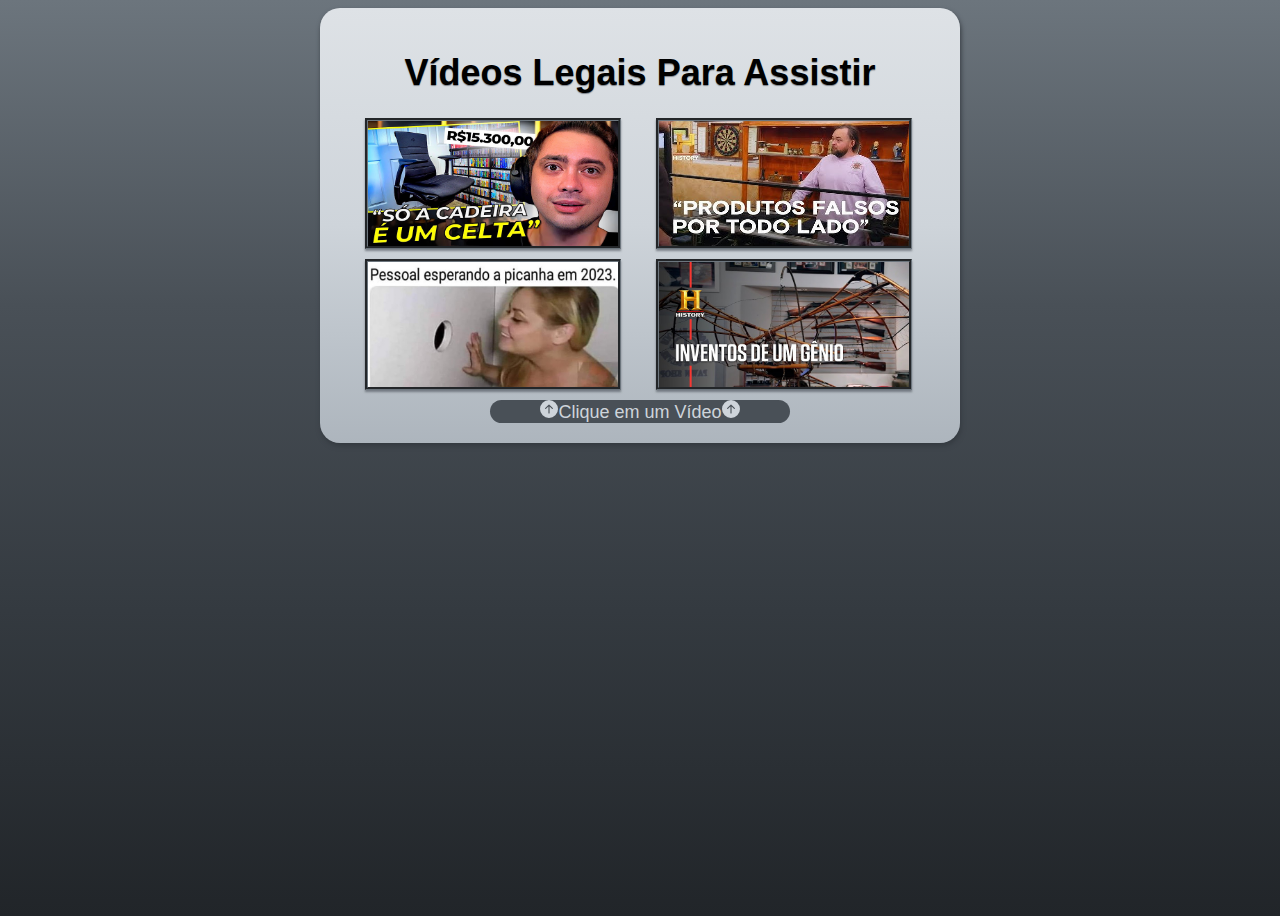
<file: Simulação de Recomendação de Vídeos/index.html>
<!DOCTYPE html>
<html lang="pt-br">
<head>
    <meta charset="UTF-8">
    <meta http-equiv="X-UA-Compatible" content="IE=edge">
    <meta name="viewport" content="width=device-width, initial-scale=1.0">
    <title>Desafio 3</title>
    <link rel="shortcut icon" href="Icons/Oculos.ico.ico" type="image/x-icon">
    <link rel="stylesheet" href="sml.css">
</head>
<body>
    <main>
        <h1>Vídeos Legais Para Assistir</h1>
        <a href="Páginas/alan.html">
            <img src="img/Alanzoka Setup.jpg" alt="alanzoka setup" height="125" width="250"></a> <a href="Páginas/chu.html"><img src="img/Chu-li.jpg" alt="Chu-li" height="125" width="250">
        </a>
        <a href="Páginas/Cine.html">
            <img src="img/Cinema dos Memes.jpg" alt="Cinema 170os MEMES" height="125" width="250"></a> <a href="Páginas/leo.html"><img src="img/Leonardo da'vinci.jpg" alt="Invenção de Leornado" height="125" width="250">
        </a>
        <p>
            <svg xmlns="http://www.w3.org/2000/svg" width="18" height="18" fill="currentColor" class="bi bi-arrow-up-circle-fill" viewBox="0 0 16 16">
                <path d="M16 8A8 8 0 1 0 0 8a8 8 0 0 0 16 0zm-7.5 3.5a.5.5 0 0 1-1 0V5.707L5.354 7.854a.5.5 0 1 1-.708-.708l3-3a.5.5 0 0 1 .708 0l3 3a.5.5 0 0 1-.708.708L8.5 5.707V11.5z"/>
              </svg>Clique em um Vídeo<svg xmlns="http://www.w3.org/2000/svg" width="18" height="18" fill="currentColor" class="bi bi-arrow-up-circle-fill" viewBox="0 0 16 16">
                <path d="M16 8A8 8 0 1 0 0 8a8 8 0 0 0 16 0zm-7.5 3.5a.5.5 0 0 1-1 0V5.707L5.354 7.854a.5.5 0 1 1-.708-.708l3-3a.5.5 0 0 1 .708 0l3 3a.5.5 0 0 1-.708.708L8.5 5.707V11.5z"/>
              </svg>
        </p>
    </main>
</body>
</html>
</file>
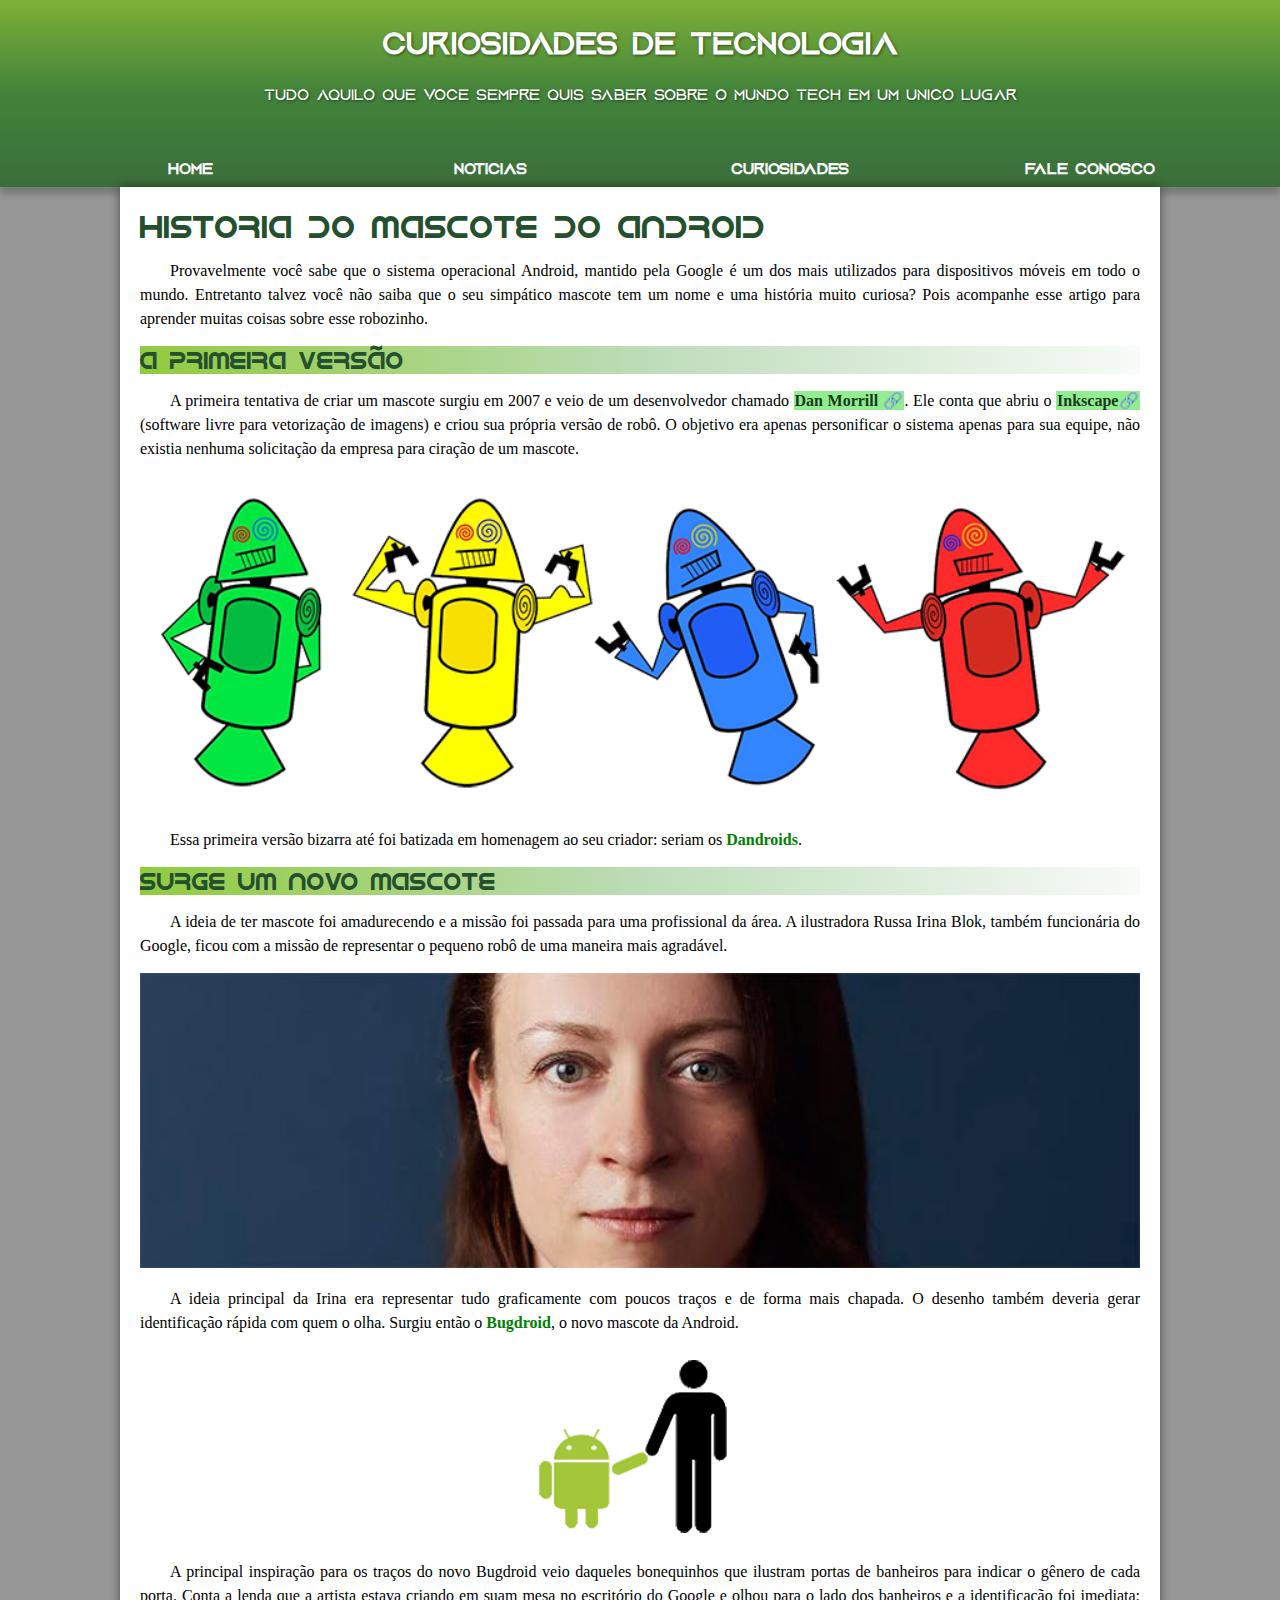
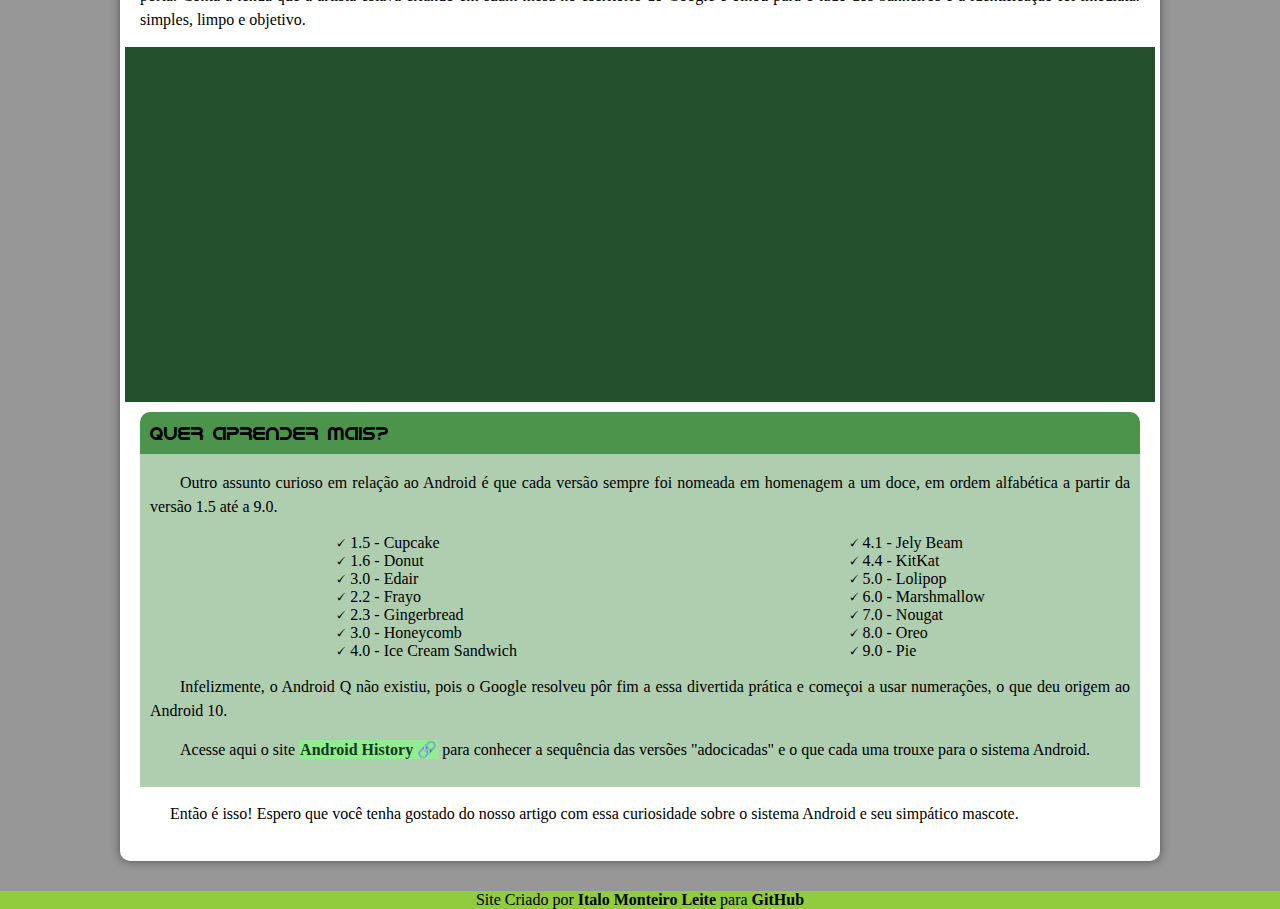
<file: Surgimente do Mascote do Android/index.html>
<!DOCTYPE html>
<html lang="pt-br">
<head>
    <meta charset="UTF-8">
    <meta http-equiv="X-UA-Compatible" content="IE=edge">
    <meta name="viewport" content="width=device-width, initial-scale=1.0">
    <link rel="shortcut icon" href="imagens/favicon.ico" type="image/x-icon">
    <link rel="stylesheet" href="style.css">
    <title>Como Surgiu O Mascote do Android</title>
</head>
<body>
    <header>
        <h1>
            CURIOSIDADES DE TECNOLOGIA
        </h1>
        <p>
            Tudo aquilo que você sempre quis saber sobre o mundo Tech em um único lugar
        </p>
        <nav>
            <a href="#">Home</a>
            <a href="#">Notícias</a>
            <a href="#">Curiosidades</a>
            <a href="#">Fale Conosco</a>
        </nav>
    </header>
    <main>
        <h1>
            HISTORIA DO MASCOTE DO ANDROID
        </h1>
        <p>
            Provavelmente você sabe que o sistema operacional Android, mantido pela Google é um dos mais utilizados para dispositivos móveis em todo o mundo. Entretanto talvez você não saiba que o seu simpático mascote tem um nome e uma história muito curiosa? Pois acompanhe esse artigo para aprender muitas coisas sobre esse robozinho.
        </p>
        <h2>
            A PRIMEIRA VERSÃO
        </h2>
        <p>
            A primeira tentativa de criar um mascote surgiu em 2007 e veio de um desenvolvedor chamado <strong><a href="#">Dan Morrill &#x1F517;</a></strong>. Ele conta que abriu o <strong><a href="https://inkscape.org/pt-br/" target="_blank" rel>Inkscape&#x1F517;</a></strong> (software livre para vetorização de imagens) e criou sua própria versão de robô. O objetivo era apenas personificar o sistema apenas para sua equipe, não existia nenhuma solicitação da empresa para ciração de um mascote.
        </p>
        <div class="dan">
            <picture>
                <source media="(max-width:670px)" srcset="imagens/dan-droids-pq.png">
                <img src="imagens/dan-droids.png" alt="dan">
            </picture>
        </div>
        <p>
            Essa primeira versão bizarra até foi batizada em homenagem ao seu criador: seriam os <span>Dandroids</span>.
        </p>
        <h2>
            SURGE UM NOVO MASCOTE
        </h2>
        <p>
            A ideia de ter mascote foi amadurecendo e a missão foi passada para uma profissional da área. A ilustradora Russa Irina Blok, também funcionária do Google, ficou com a missão de representar o pequeno robô de uma maneira mais agradável.
        </p>
        <div class="irina">
            <picture>
                <source media="(max-width:670px)" srcset="imagens/irina-blok-pq.jpg">
                <img src="imagens/irina-blok.jpg" alt="irina">
            </picture>
        </div>
        <p>
            A ideia principal da Irina era representar tudo graficamente com poucos traços e de forma mais chapada. O desenho também deveria gerar identificação rápida com quem o olha. Surgiu então o <span>Bugdroid</span>, o novo mascote da Android.
        </p>
        <div class="bug">
            <img class="bugdroid" src="imagens/bugdroid.png" alt="bugdroid">
        </div>
        <p>
            A principal inspiração para os traços do novo Bugdroid veio daqueles bonequinhos que ilustram portas de banheiros para indicar o gênero de cada porta. Conta a lenda que a artista estava criando em suam mesa no escritório do Google e olhou para o lado dos banheiros e a identificação foi imediata: simples, limpo e objetivo.
        </p>
        <div class="video">
            <iframe width="560" height="315" src="https://www.youtube.com/embed/l2UDgpLz20M" title="YouTube video player" frameborder="0" allow="accelerometer; autoplay; clipboard-write; encrypted-media; gyroscope; picture-in-picture" allowfullscreen></iframe>
        </div>
        <h3>
            Quer aprender mais?
        </h3>
    <article>
        <p>
            Outro assunto curioso em relação ao Android é que cada versão sempre foi nomeada em homenagem a um doce, em ordem alfabética a partir da versão 1.5 até a 9.0.
        </p>
        <div class="l1">
            <ul>
                <li>&#x1F5F8; 1.5 - Cupcake</li>
                <li>&#x1F5F8; 1.6 - Donut</li>
                <li>&#x1F5F8; 3.0 - Edair</li>
                <li>&#x1F5F8; 2.2 - Frayo</li>
                <li>&#x1F5F8; 2.3 - Gingerbread</li>
                <li>&#x1F5F8; 3.0 - Honeycomb</li>
                <li>&#x1F5F8; 4.0 - Ice Cream Sandwich</li>
            </ul>
            <ul>
                <li>&#x1F5F8; 4.1 - Jely Beam</li>
                <li>&#x1F5F8; 4.4 - KitKat</li>
                <li>&#x1F5F8; 5.0 - Lolipop</li>
                <li>&#x1F5F8; 6.0 - Marshmallow</li>
                <li>&#x1F5F8; 7.0 - Nougat</li>
                <li>&#x1F5F8; 8.0 - Oreo</li>
                <li>&#x1F5F8; 9.0 - Pie</li>
            </ul>
        </div>
        <p>
            Infelizmente, o Android Q não existiu, pois o Google resolveu pôr fim a essa divertida prática e começoi a usar numerações, o que deu origem ao Android 10.
        </p>
        <p>
            Acesse aqui o site <strong><a href="https://www.android.com/intl/pt-BR_br/history/">Android History &#x1F517;</a></strong> para conhecer a sequência das versões "adocicadas" e o que cada uma trouxe para o sistema Android.
        </p>
    </article>
        <p>
            Então é isso! Espero que você tenha gostado do nosso artigo com essa curiosidade sobre o sistema Android e seu simpático mascote.
        </p>
    
    </main>
    <footer>
        Site Criado por <a href="https://github.com/TyranoT" target="_blank" rel="external"><strong>Italo Monteiro Leite</strong></a> para <strong>GitHub</strong>
    </footer>
</body>
</html>
</file>
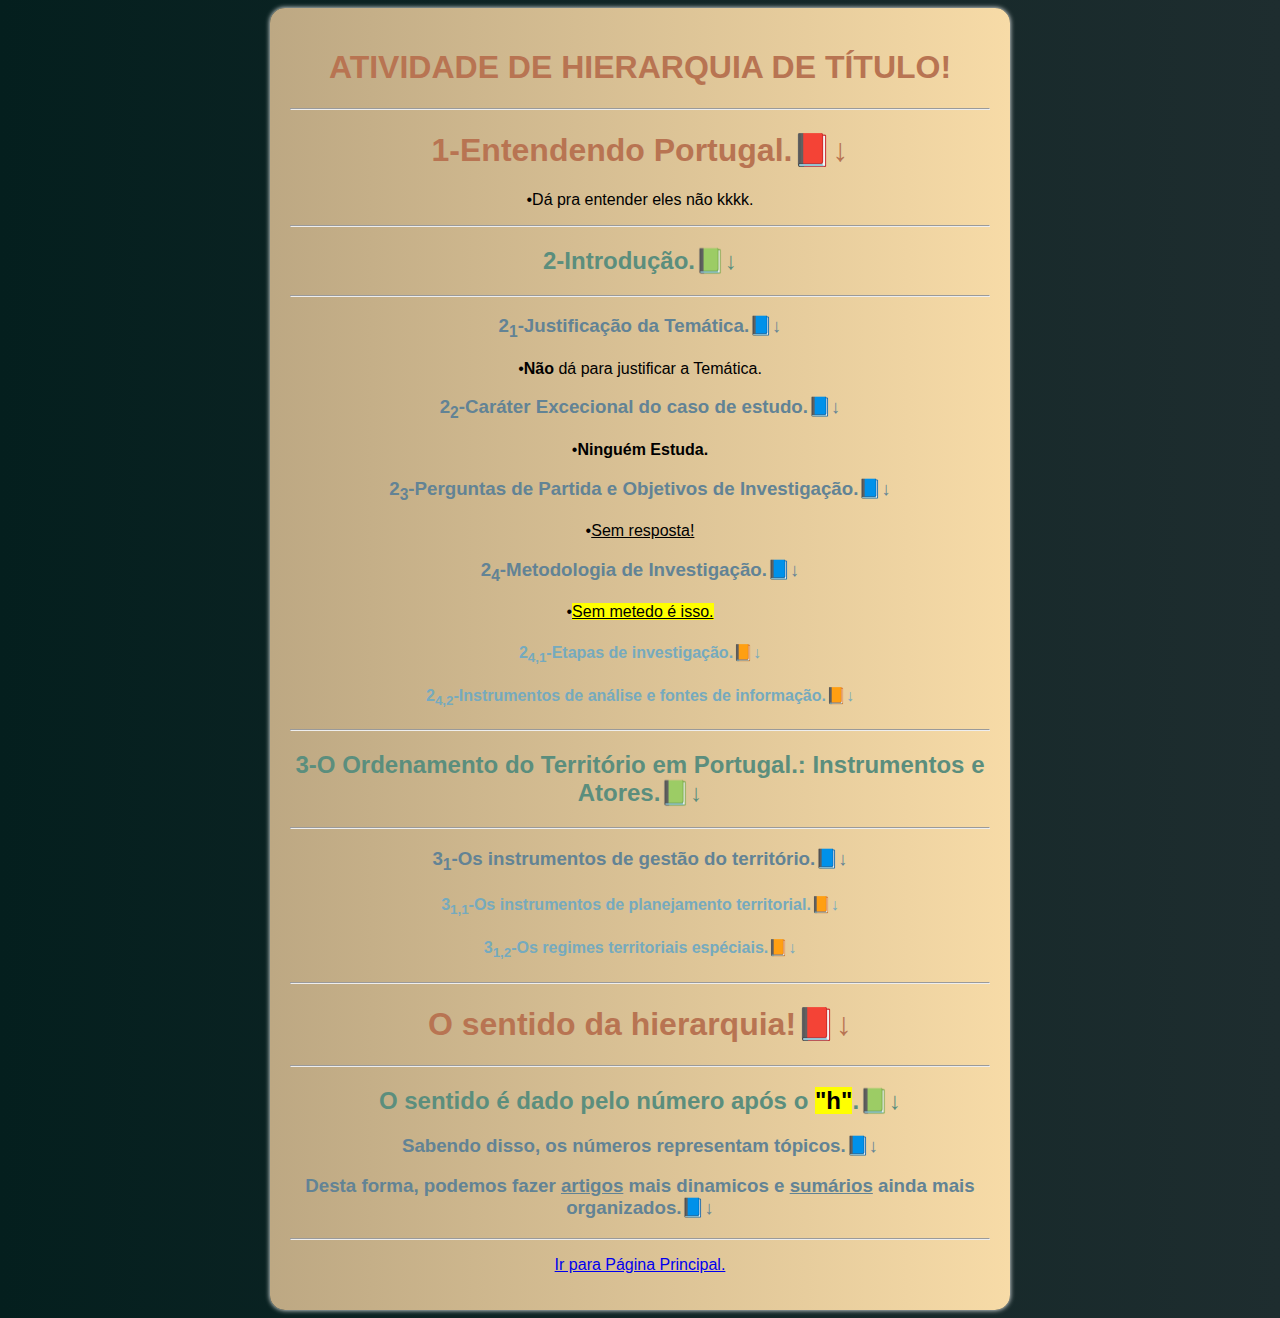
<file: Hierarquia-de-Títulos/index2.html>
<!DOCTYPE html>
<html lang="pt-br">
<head>
    <meta charset="UTF-8">
    <meta http-equiv="X-UA-Compatible" content="IE=edge">
    <meta name="viewport" content="width=device-width, initial-scale=1.0">
    <link rel="shortcut icon" href="icons/Oculos.ico.ico" type="image/x-icon">
    <title>Hierarquia de Titulos</title>
    <link rel="stylesheet" href="../main.css">
</head>
<body>
    <main>
        <h1>ATIVIDADE DE HIERARQUIA DE TÍTULO!</h1>
        <hr>
        <h1>1-Entendendo Portugal.&#x1F4D5;&downarrow;</h1>
        <p>&bull;Dá pra entender eles não kkkk.</p>
        <hr>
        <h2>2-Introdução.&#x1F4D7;&downarrow;</h2>
        <hr>
        <h3>2<sub>1</sub>-Justificação da Temática.&#x1F4D8;&downarrow;</h3>
        <p>&bull;<strong>Não</strong> dá para justificar a Temática.</p>
        <h3>2<sub>2</sub>-Caráter Excecional do caso de estudo.&#x1F4D8;&downarrow;</h3>
        <p>&bull;<strong>Ninguém Estuda.</strong></p>
        <h3>2<sub>3</sub>-Perguntas de Partida e Objetivos de Investigação.&#x1F4D8;&downarrow;</h3>
        <p>&bull;<ins>Sem resposta!</ins></p>
        <h3>2<sub>4</sub>-Metodologia de Investigação.&#x1F4D8;&downarrow;</h3>
        <p>&bull;<mark><ins>Sem metedo é isso.</ins></mark></p>
        <h4>2<sub>4,1</sub>-Etapas de investigação.&#x1F4D9;&downarrow;</h4>
        <h4>2<sub>4,2</sub>-Instrumentos de análise e fontes de informação.&#x1F4D9;&downarrow;</h4>
        <hr>
        <h2>3-O Ordenamento do Território em Portugal.: Instrumentos e Atores.&#x1F4D7;&downarrow;</h2>
        <hr>
        <h3>3<sub>1</sub>-Os instrumentos de gestão do território.&#x1F4D8;&downarrow;</h3>
        <h4>3<sub>1,1</sub>-Os instrumentos de planejamento territorial.&#x1F4D9;&downarrow;</h4>
        <h4>3<sub>1,2</sub>-Os regimes territoriais espéciais.&#x1F4D9;&downarrow;</h4>
        <hr>
        <h1>O sentido da hierarquia!&#x1F4D5;&downarrow;</h1>
        <hr>
        <h2>O sentido é dado pelo número após o <mark>"h"</mark>.&#x1F4D7;&downarrow;</h2>
        <h3>Sabendo disso, os números representam tópicos.&#x1F4D8;&downarrow;</h3>
        <h3>Desta forma, podemos fazer <ins>artigos</ins> mais dinamicos e <ins>sumários</ins> ainda mais organizados.&#x1F4D8;&downarrow;</h3>
        <hr>
        <p><a href="../index.html" target="_self">Ir para Página Principal.</a></p>
    </main>
    </body>
</html>
</file>
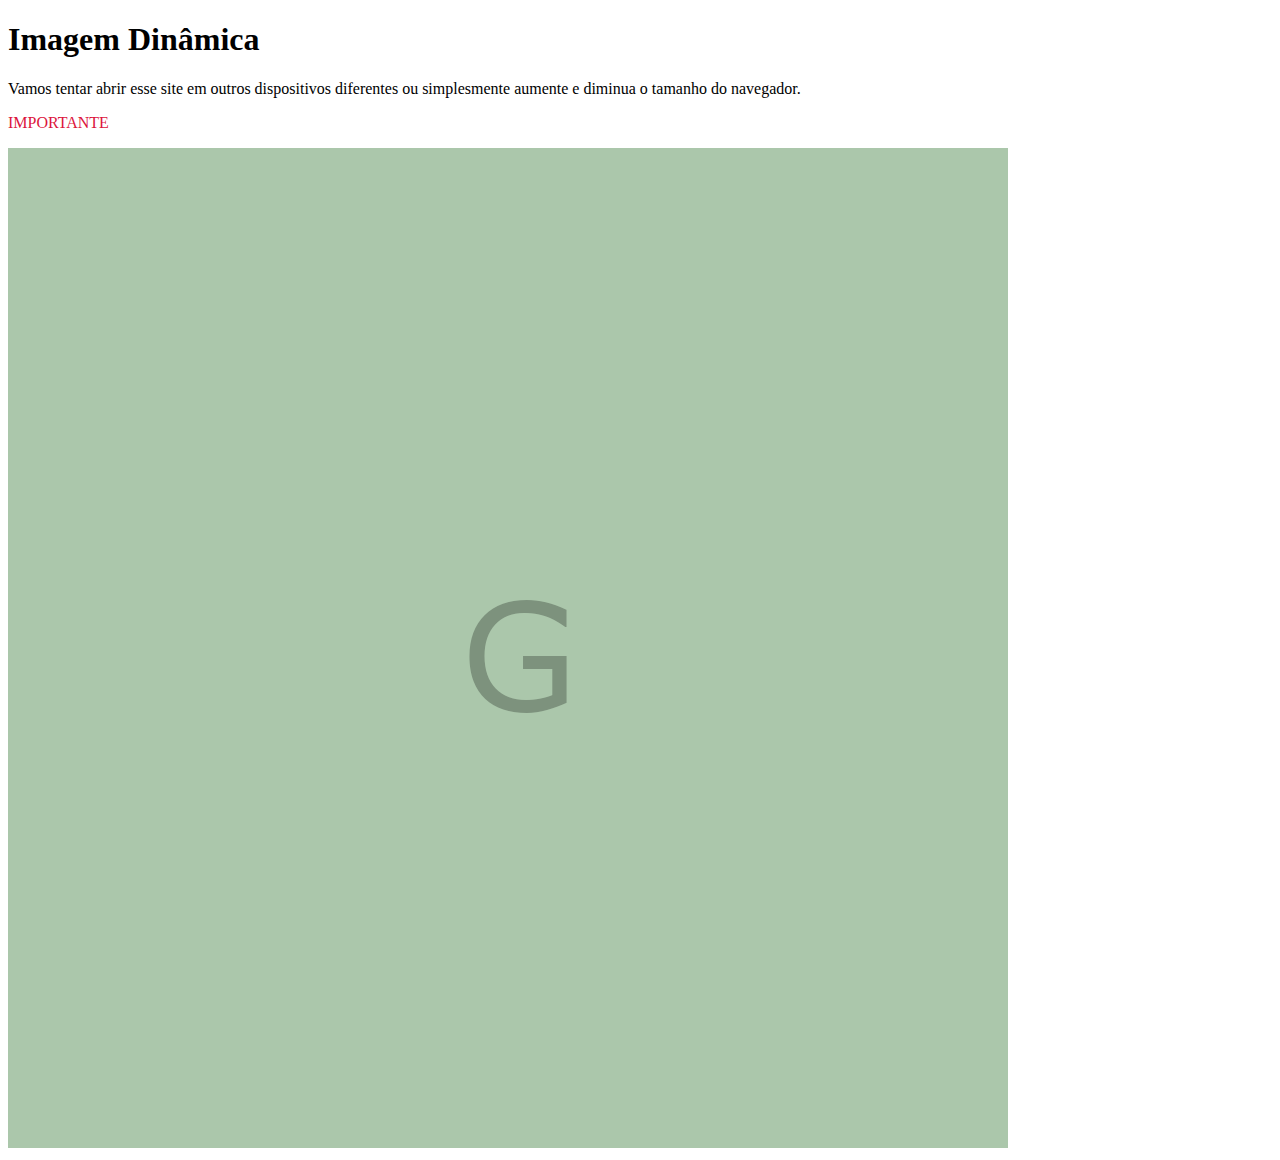
<file: Imagens Dinamicas/imgd.html>
<!DOCTYPE html>
<html lang="pt-br">
<head>
    <meta charset="UTF-8">
    <meta http-equiv="X-UA-Compatible" content="IE=edge">
    <meta name="viewport" content="width=device-width, initial-scale=1.0">
    <title>Midias HTML</title>
    <link rel="shortcut icon" href="../Icons/Oculos.ico.ico" type="image/x-icon">
</head>
<body>
    <h1>Imagem Dinâmica</h1>
    <p>Vamos tentar abrir esse site em outros dispositivos diferentes ou simplesmente aumente e diminua o tamanho do navegador.</p>
    <p style="color:crimson ;">IMPORTANTE</p>

    <picture>
        <source media="(max-width:750px )" srcset="../imagens/foto-p.png" type="image/png">
        <source media="(max-width:1050px )" srcset="../imagens/foto-m.png" type="image/png">
        <img src="../imagens/foto-g.png" alt="Imagem Flexível">
    </picture>
</body>
</html>
</file>
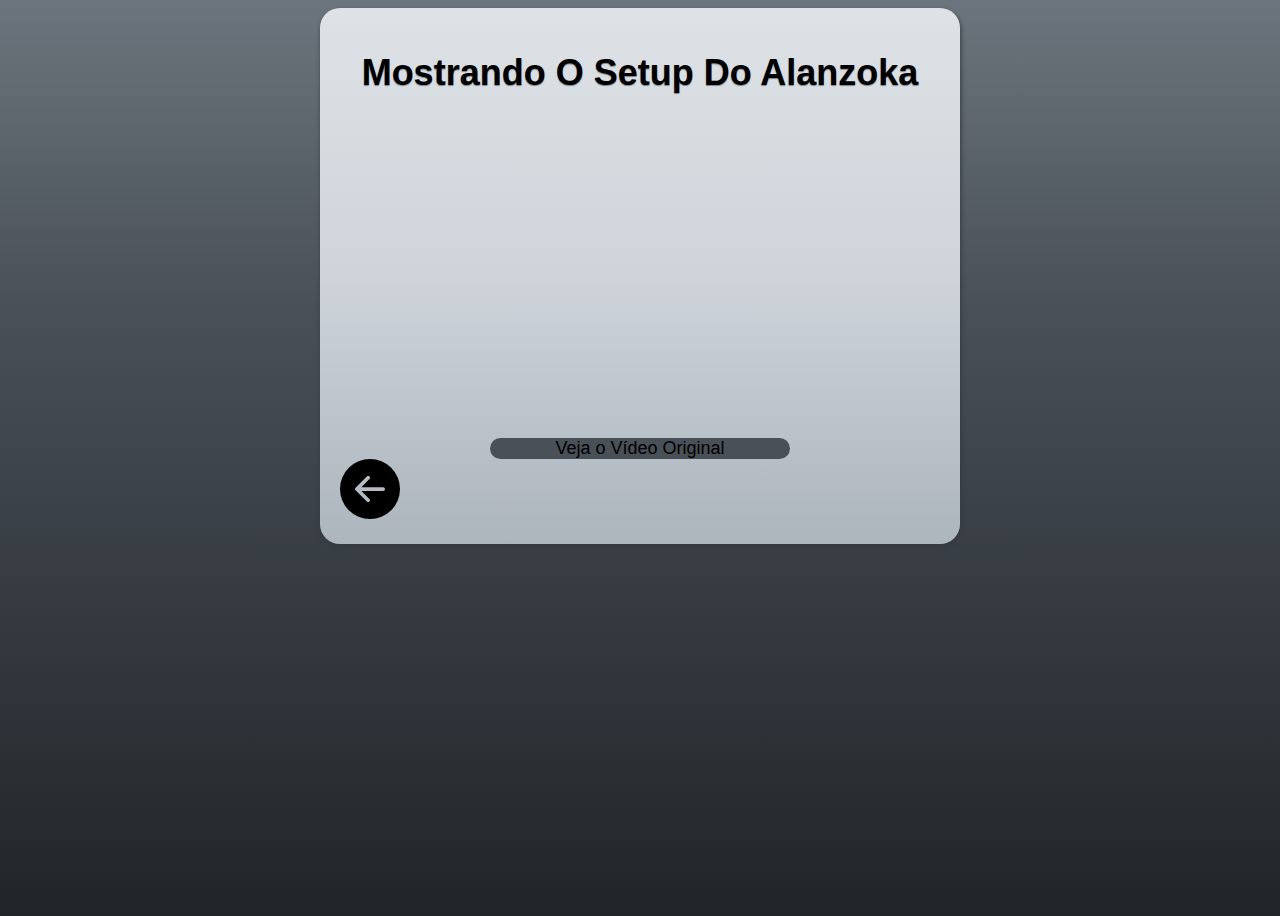
<file: Simulação de Recomendação de Vídeos/Páginas/alan.html>
<!DOCTYPE html>
<html lang="pt-br">
<head>
    <meta charset="UTF-8">
    <meta http-equiv="X-UA-Compatible" content="IE=edge">
    <meta name="viewport" content="width=device-width, initial-scale=1.0">
    <title>Setup do Alanzoka</title>
    <link rel="shortcut icon" href="../Icons/Oculos.ico.ico" type="image/x-icon">
    <link rel="stylesheet" href="../sml.css">
</head>
<body>
    <main>
        <h1>Mostrando O Setup Do Alanzoka</h1>
        <iframe width="560" height="315" src="https://www.youtube.com/embed/hhWlyqfmBuY" title="YouTube video player" frameborder="0" allow="accelerometer; autoplay; clipboard-write; encrypted-media; gyroscope; picture-in-picture" allowfullscreen></iframe>
        <p class="link">
            <a href="https://www.youtube.com/watch?v=hhWlyqfmBuY" target="_blank" rel="external">
                Veja o Vídeo Original
            </a>
        </p>
        <a href="../index.html" class="link">
            <svg xmlns="http://www.w3.org/2000/svg" width="60" height="60" fill="currentColor" class="bi bi-arrow-left-circle-fill" viewBox="0 0 16 16">
                <path d="M8 0a8 8 0 1 0 0 16A8 8 0 0 0 8 0zm3.5 7.5a.5.5 0 0 1 0 1H5.707l2.147 2.146a.5.5 0 0 1-.708.708l-3-3a.5.5 0 0 1 0-.708l3-3a.5.5 0 1 1 .708.708L5.707 7.5H11.5z"/>
              </svg>
        </a>
    </main>
</body>
</html>
</file>
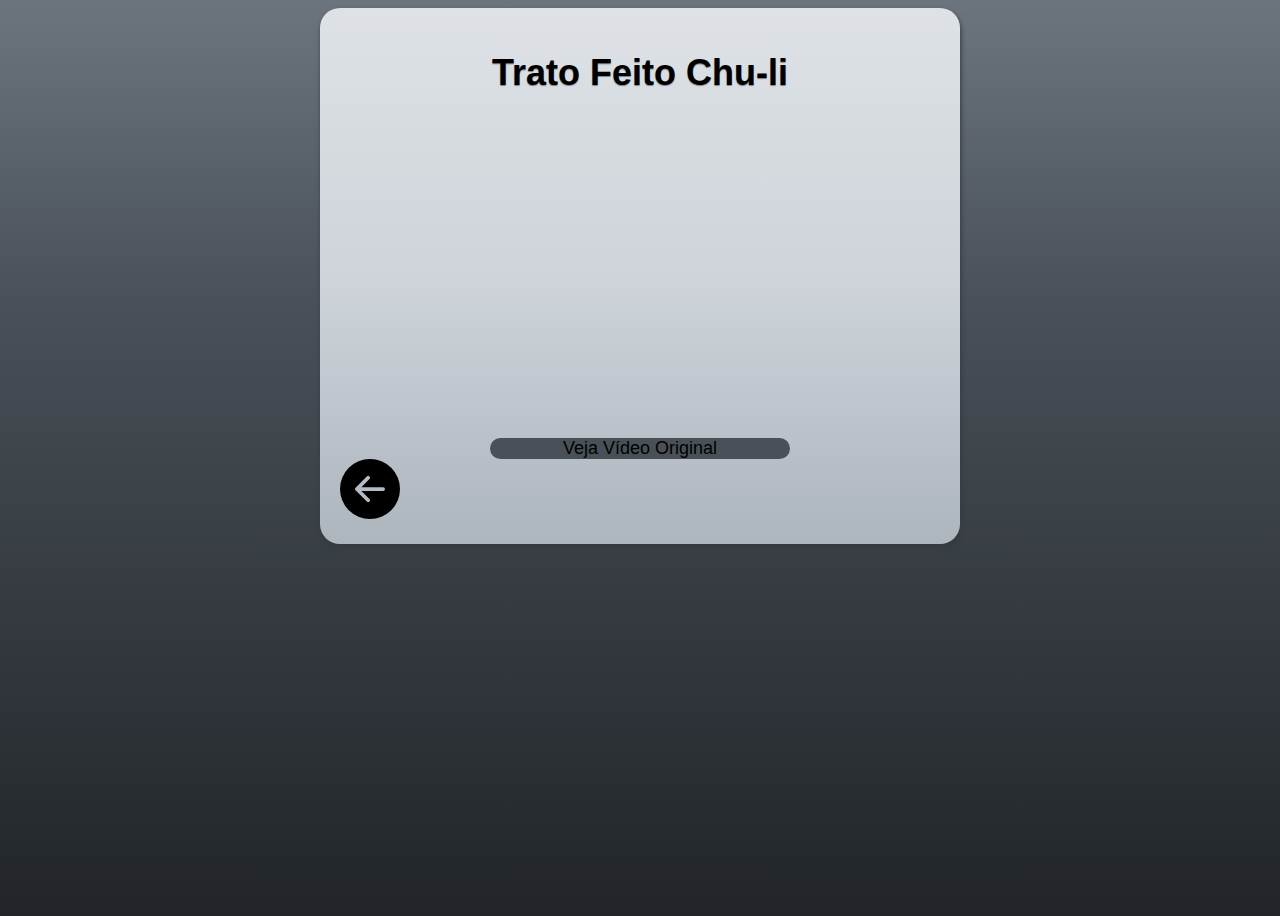
<file: Simulação de Recomendação de Vídeos/Páginas/chu.html>
<!DOCTYPE html>
<html lang="pt-br">
<head>
    <meta charset="UTF-8">
    <meta http-equiv="X-UA-Compatible" content="IE=edge">
    <meta name="viewport" content="width=device-width, initial-scale=1.0">
    <title>Chu-li</title>
    <link rel="shortcut icon" href="../Icons/Oculos.ico.ico" type="image/x-icon">
    <link rel="stylesheet" href="../sml.css">
</head>
<body>
    <main>
        <h1>Trato Feito Chu-li</h1>
        <iframe width="560" height="315" src="https://www.youtube.com/embed/RQ5y8jwO3No" title="YouTube video player" frameborder="0" allow="accelerometer; autoplay; clipboard-write; encrypted-media; gyroscope; picture-in-picture" allowfullscreen></iframe>
        <p><a href="https://www.youtube.com/watch?v=RQ5y8jwO3No" target="_blank" rel="external">Veja Vídeo Original</a></p>
        <a href="../index.html" class="link">
            <svg xmlns="http://www.w3.org/2000/svg" width="60" height="60" fill="currentColor" class="bi bi-arrow-left-circle-fill" viewBox="0 0 16 16">
                <path d="M8 0a8 8 0 1 0 0 16A8 8 0 0 0 8 0zm3.5 7.5a.5.5 0 0 1 0 1H5.707l2.147 2.146a.5.5 0 0 1-.708.708l-3-3a.5.5 0 0 1 0-.708l3-3a.5.5 0 1 1 .708.708L5.707 7.5H11.5z"/>
              </svg>
        </a>
    </main>
</body>
</html>
</file>
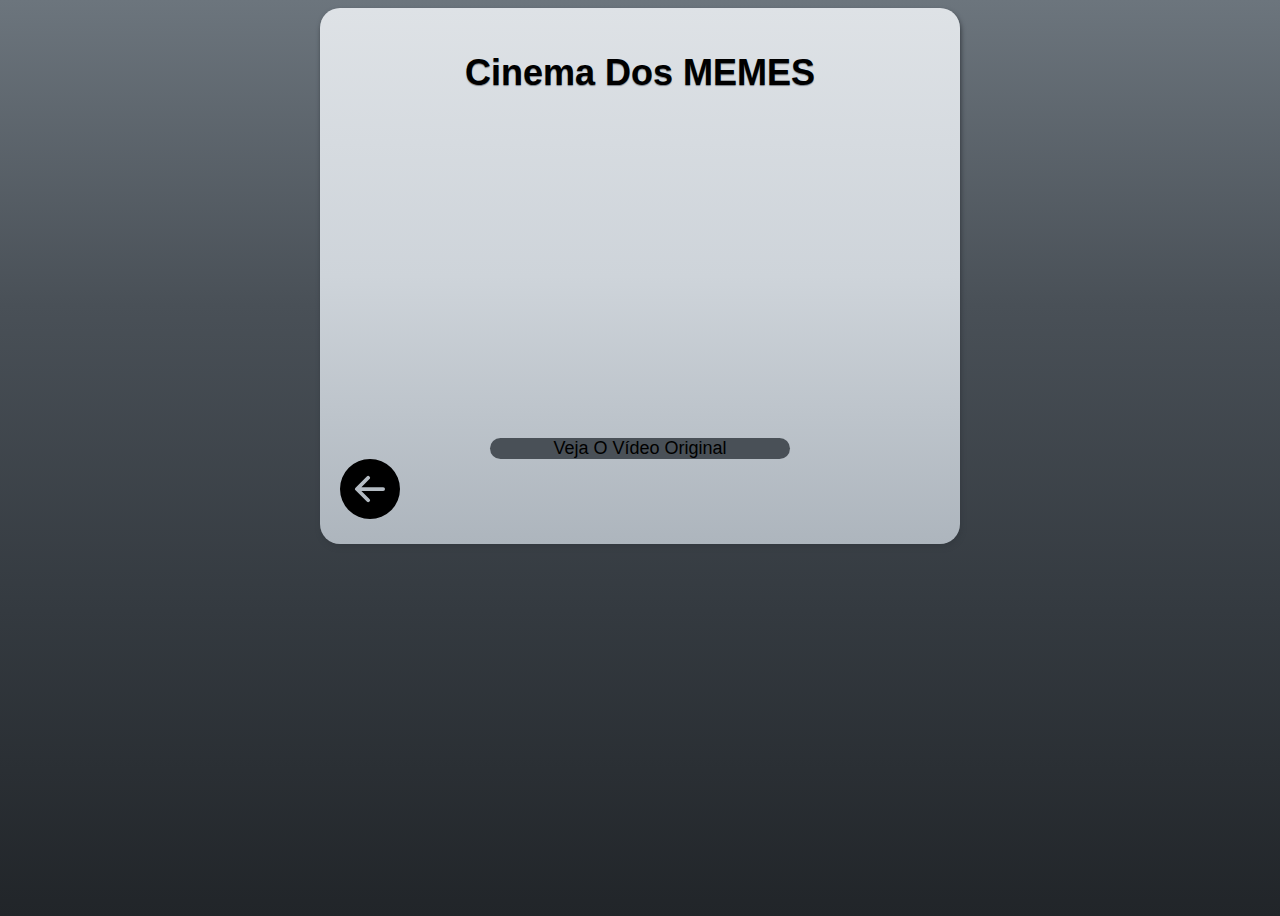
<file: Simulação de Recomendação de Vídeos/Páginas/Cine.html>
<!DOCTYPE html>
<html lang="pt-br">
<head>
    <meta charset="UTF-8">
    <meta http-equiv="X-UA-Compatible" content="IE=edge">
    <meta name="viewport" content="width=device-width, initial-scale=1.0">
    <title>Toca do Coelho</title>
    <link rel="shortcut icon" href="../Icons/Oculos.ico.ico" type="image/x-icon">
    <link rel="stylesheet" href="../sml.css">
</head>
<body>
    <main>
        <h1>Cinema Dos MEMES</h1>
        <iframe width="560" height="315" src="https://www.youtube.com/embed/WsOxaZdIIm4" title="YouTube video player" frameborder="0" allow="accelerometer; autoplay; clipboard-write; encrypted-media; gyroscope; picture-in-picture" allowfullscreen></iframe>
        <p>
            <a href="https://www.youtube.com/watch?v=WsOxaZdIIm4" target="_blank" rel="external">Veja O Vídeo Original</a>
        </p>
        <a href="../index.html" class="link">
            <svg xmlns="http://www.w3.org/2000/svg" width="60" height="60" fill="currentColor" class="bi bi-arrow-left-circle-fill" viewBox="0 0 16 16">
                <path d="M8 0a8 8 0 1 0 0 16A8 8 0 0 0 8 0zm3.5 7.5a.5.5 0 0 1 0 1H5.707l2.147 2.146a.5.5 0 0 1-.708.708l-3-3a.5.5 0 0 1 0-.708l3-3a.5.5 0 1 1 .708.708L5.707 7.5H11.5z"/>
              </svg>
        </a>
    </main>
</body>
</html>
</file>
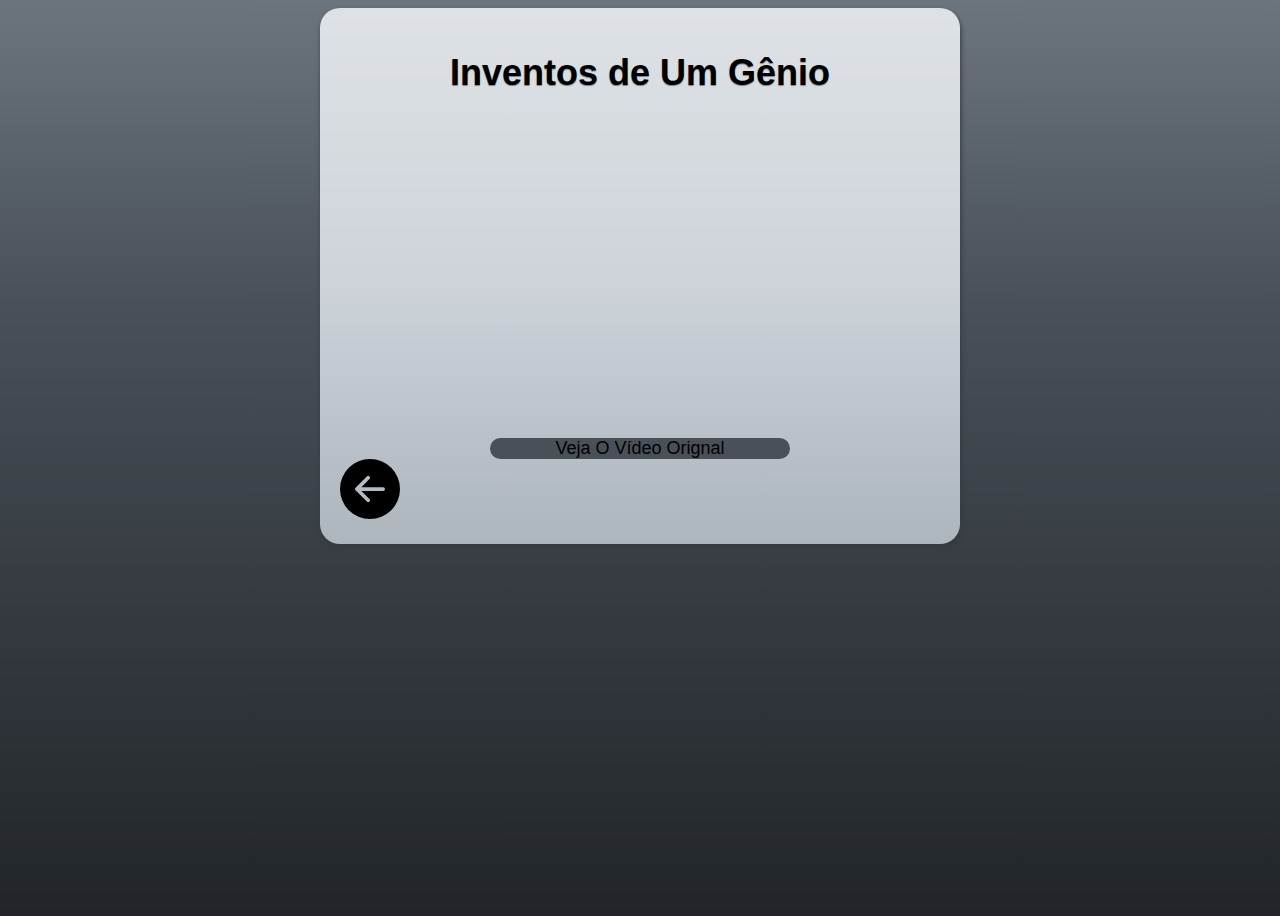
<file: Simulação de Recomendação de Vídeos/Páginas/leo.html>
<!DOCTYPE html>
<html lang="pt-br">
<head>
    <meta charset="UTF-8">
    <meta http-equiv="X-UA-Compatible" content="IE=edge">
    <meta name="viewport" content="width=device-width, initial-scale=1.0">
    <title>Invenção de Leornado</title>
    <link rel="shortcut icon" href="../Icons/Oculos.ico.ico" type="image/x-icon">
    <link rel="stylesheet" href="../sml.css">
</head>
<body>
    <main>
        <h1>Inventos de Um Gênio</h1>
        <iframe width="560" height="315" src="https://www.youtube.com/embed/PS4L1u3SiYw" title="YouTube video player" frameborder="0" allow="accelerometer; autoplay; clipboard-write; encrypted-media; gyroscope; picture-in-picture" allowfullscreen></iframe>
        <p>
            <a href="https://www.youtube.com/watch?v=PS4L1u3SiYw" target="_blank" rel="external">Veja O Vídeo Orignal</a>
        </p>
        <a href="../index.html" class="link">
            <svg xmlns="http://www.w3.org/2000/svg" width="60" height="60" fill="currentColor" class="bi bi-arrow-left-circle-fill" viewBox="0 0 16 16">
                <path d="M8 0a8 8 0 1 0 0 16A8 8 0 0 0 8 0zm3.5 7.5a.5.5 0 0 1 0 1H5.707l2.147 2.146a.5.5 0 0 1-.708.708l-3-3a.5.5 0 0 1 0-.708l3-3a.5.5 0 1 1 .708.708L5.707 7.5H11.5z"/>
              </svg>
        </a>
    </main>
</body>
</html>
</file>
<file: Simulação de Recomendação de Vídeos/sml.css>
@charset "UTF-8";
 
body {
   background-image: linear-gradient(to top, #212529, #343A40,#495057,#6C757D);
   height:100vh;
}

main {
   background-image: linear-gradient(to top, #ADB5BD,#CED4DA,#DEE2E6);
   border-radius: 20px;
   padding:20px;
   width:600px;
   margin:auto;
   box-shadow:1px 3px 5px #343A40;
   font-family: Arial, Helvetica, sans-serif;
   font-size: 18px;
}

h1 {
   text-align: center;
   text-shadow:0px 1px 1px #495057a6;
}

img {
   border-style: groove;
   border-color: #6C757D;
   margin-left:25px;
   margin-right: 5px;
   margin-bottom: 5px;
   box-shadow:0px 2px 2px #4950579a;
   transition:transform .3s;
}

p {
   text-align: center;
   background-color: #495057;
   border-radius: 20px;
   margin: auto;
   color:#CED4DA;
   margin-left: 150px; 
   margin-right:150px; 
   text-decoration: none;
}

a:link{
   color:black;
}
a:visited{
   color: black;
}

img:hover{
   transform: scale(1.1);
}

a {
   text-decoration: none;
}

iframe {
   margin-left: 20px;
}

svg {
   transition:transform .3s;
}

svg:hover{
   transform: scale(1.1);
}
</file>
<file: Surgimente do Mascote do Android/style.css>
@charset "UTF-8";

@import url('https://fonts.googleapis.com/css2?family=Cinzel:wght@500&display=swap');

@font-face {
    font-family: 'Android';
    src: url('fontes/idroid.otf') format('opentype');
    font-weight: normal;
}

@font-face {
    font-family: 'Aquire';
    src: url(fontes/aquire-font/Aquire-BW0ox.otf) format('opentype');
}

body {
    background-color: #818181d2;
}


:root {
    --cor1: #7eb137;
    --cor2: #42833a;
    --cor3: #3a6e3a;

    --fonte-padrao: Arial, Verdana, Helvetica, sans-serif;
    --fonte-android: 'Android', cursive;
    --fonte-destaque: 'Aquire', cursive;
}

header {
    background-image: linear-gradient(to bottom, var(--cor1), var(--cor2), var(--cor3));
    font-family: Arial, Helvetica, sans-serif;
    padding-top: 20px;
}

* {
    margin: 0px;
    font-weight: 500;
}

header h1{
    text-shadow: 1px 1px 3px rgba(0, 0, 0, 0.521);
    text-align: center;
    color: white;

    margin-top: 10px;
    margin-bottom: 30px;

    font-family: var(--fonte-destaque);
    font-weight: 600;
}

header p{
    text-shadow: 1px 1px 3px rgba(0, 0, 0, 0.521);
    text-align: center;
    color: white;

    margin-bottom: 50px;

    font-family: var(--fonte-destaque);
    font-weight: 500;
}

header nav{
    background-color: #19381f00;
}

nav {
    display: flex;
    justify-content: space-evenly;

    box-shadow: 0px 7px 7px rgba(0, 0, 0, 0.212);
}

nav a{
    text-align: center;
    color: white;

    padding-top: 10px;
    padding-left: 10px;
    padding-right: 10px;

    width: 200px;
    height: 25px;

    font-family: var(--fonte-destaque);
    font-weight: bold;
}

nav a:link {
    text-decoration: none;
    color: white;
}

nav a:visited {
    color: white;
    text-decoration: none;
}

nav a:hover {
    background-color: #91CB3E;
    color: #24502d;

    transition: .3s;
    border-radius: 10px;
}

a {
    text-decoration: none;
    color: #4C934C;
}

a:visited {
    text-decoration: none;
    color: #4C934C;
}

a:hover {
    text-decoration: none;
    color: #4C934C;
}

main {
    background-color: white;

    margin: auto;
    margin-bottom: 30px;

    max-width: 1000px;
    min-width: 300px;

    border-radius: 0px 0px 10px 10px;
    padding: 20px;
    box-shadow: 0px 0px 10px rgba(0, 0, 0, 0.5);
}

main h1 {
    color: #24502d;
    font-family: var(--fonte-android);

    margin-top: 0px;
    margin-bottom: 10px;
}

main h2 {
    background-image: linear-gradient(to right,#91CB3E, #53a54863, #4c934c0a );
    color: #24502d;

    margin-top: 10px;
    margin-bottom: 10px;

    font-family: var(--fonte-android);
}

main p {
    text-align: justify;
    text-indent: 30px;
    line-height: 1.5em;
    margin: 15px 0px 15px 0px;
}

main p span {
    color: green;
    font-weight: bold;
}

main p strong {
    background-color:lightgreen;
    font-weight: bold;
    padding: 1px;
}

main p strong > a {
    color: #193820;
    font-weight: bold;
}

.dan img{
    height: 100%;
    width: 100%;
}

.irina img{
    height: 100%;
    width: 100%;
}

.bug {
    display: flex;
    justify-content: center;
}

.video {
    display: flex;
    background-color: #24502d;

    margin: 0px -15px 0px -15px;

    padding-top: 20px;
    padding-bottom: 20px;

    justify-content: center;
}

h3 {
    background-color: #4C934C;
    border-radius: 10px 10px 0px 0px;

    margin-top: 10px;
    margin-bottom: -20px;

    padding: 10px;

    font-family: var(--fonte-android);
}

article {
    background-color: #afceb0;

    margin-top: 20px;

    padding: 2px 10px 10px 10px;
}

ul li {
    list-style: none;
}

.l1 {
    display: flex;
    justify-content: space-around;
}

footer {
    background-color: #91CB3E;
    text-align: center;
    margin: 0px;
}

footer strong {
    font-weight: 600;
}

footer a:link{
    text-decoration: none;
    color: black;
}

footer a:visited {
    color: black;
}
</file>
<file: main.css>
@charset "UTF-8";

body {
    background-image: linear-gradient(to right, #041F1E, #1E2D2F);
}

main {
    background-image: linear-gradient(to left,#F7DBA7,#bda883);
    margin: auto;
    padding: 20px;
    border-radius:15px;
    width:700px;
    box-shadow: 0px 0px 5px white;
    font-family: Arial, Helvetica, sans-serif;
}

h1 {
    text-align: center;
    color:#b87452;
}

h2 {
    text-align: center;
    color: #5B8E7D;
}

h3 {
    text-align: center;
    color: #628395;
}

h4 {
    text-align: center;
    color: #75aabe;
}

p {
    text-align: center;
}

dl {
    text-align: center;
}

img {
    display:block; margin-left: auto; margin-right: auto;
}
</file>
